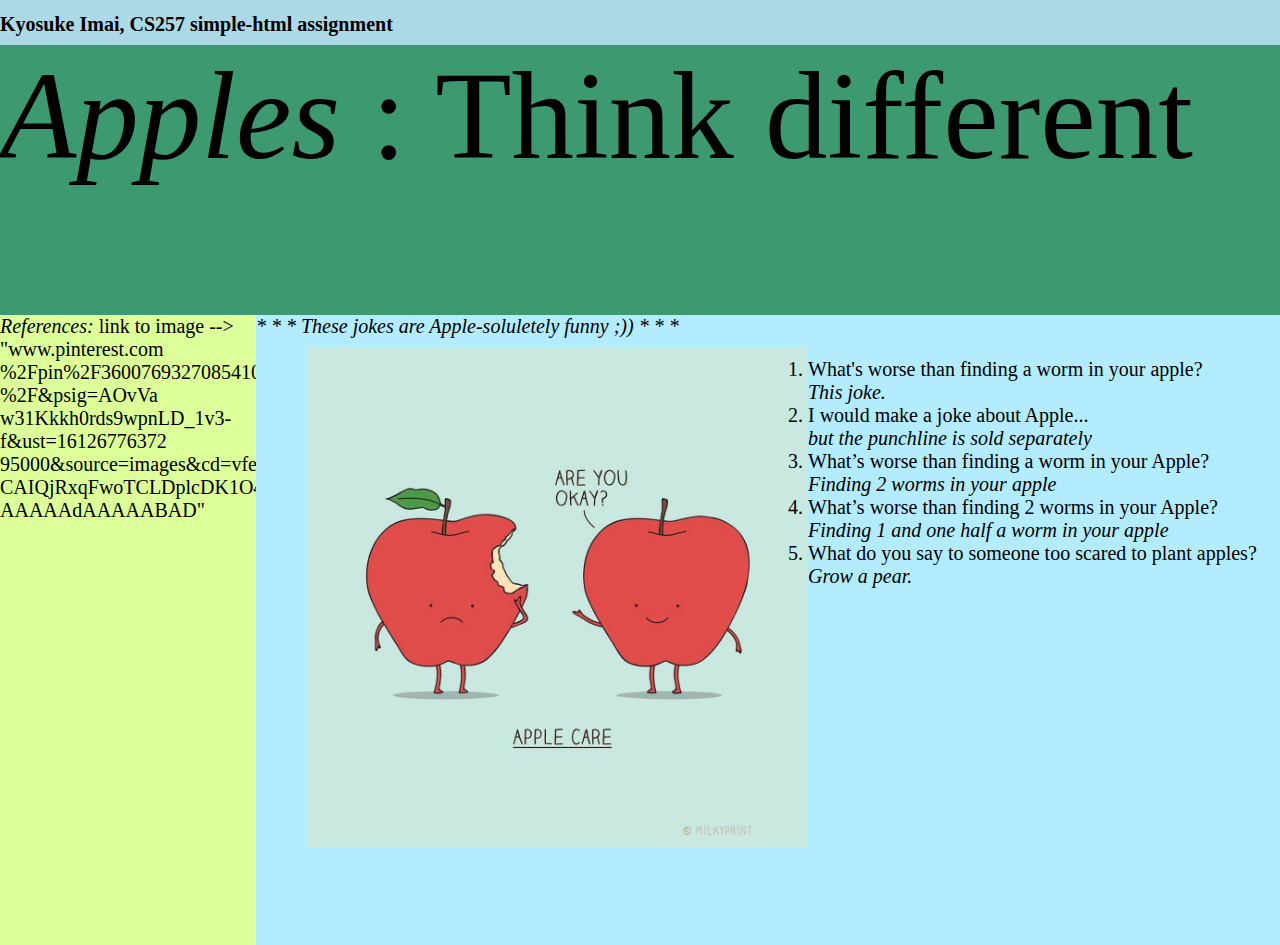
<file: simple-html/index.html>
<! Author: Kyosuke Imai––>

<!DOCTYPE html>
<html lang = "en">
<head>
  <title> simple-html </title>
  <link href = "styles.css" rel = "stylesheet" type="text/css" >
</head>
<body>
  <h1> Kyosuke Imai, CS257 simple-html assignment </h1>
  <p title="Panels">Display Panels.</p>
  <div id = "page">
    <div id = "TopPanel"> <em> Apples </em> : Think different</div>
    <div id = "LeftSidePanel"> <em>References:</em> link to image --> "www.pinterest.com %2Fpin%2F360076932708541065 %2F&psig=AOvVa w31Kkkh0rds9wpnLD_1v3- f&ust=16126776372 95000&source=images&cd=vfe&ved=0 CAIQjRxqFwoTCLDplcDK1O4CFQ AAAAAdAAAAABAD"</div>
    <div id = "LargeLowerRightPanel">
      <img id = "apple" src="apple.jpg" alt="Apple care :))">
      <em> * * * These jokes are Apple-soluletely funny ;)) * * *</em>
      <ol>
        <li>What's worse than finding a worm in your apple?  <dt>   <em> This joke.</em> </dt>
        </li>
        <li>I would make a joke about Apple...    <dt> <em> but the punchline is sold separately</em> </dt>
        </li>
        <li>What’s worse than finding a worm in your Apple?  <dt> <em> Finding 2 worms in your apple</em> </dt>
        </li>
        <li>What’s worse than finding 2 worms in your Apple?  <dt> <em> Finding 1 and one half a worm in your apple</em> </dt>
        </li>
        <li>What do you say to someone too scared to plant apples?  <dt> <em> Grow a pear. </em> </dt>
        </li>
      </ol>
    </div>
  </div>

</body>

</html>
</file>
<file: simple-html/styles.css>
/* Author: Kyosuke Imai */
body{
  background-color: lightblue;
  font-size: 10px;
  width: 100%;
  height: 100%;
  margin: 0;
  padding: 0;
}
div{
  font-size: 20px;
}
em{
  font-size: inherit;
  font-weight: 500;
}
ol{
  position:relative;
  font-size: 20px;
  top: 0;
  left: 50%;
}
#apple{
  position: absolute;
  width: 500px;
  height: 500px;
  top: 5%;
  left: 5%;

}
#page{
  height: 100%;
  width: 100%;
}

#TopPanel{
  display: block;
  position: absolute;
  font-size: 125px;
  border: 100px black;
  top:5%;
  height: 30%;
  width: 100%;
  background-color: #3D9970;
}

#LeftSidePanel{
  display: block;
  position: absolute;
  font-weight: lighter;
  font-size: 20px;
  left:0;
  top:35%;
  border: 5px black;
  height: 70%;
  width: 20%;
  background-color: #ddff99;

}

#LargeLowerRightPanel{
  display: block;
  position: absolute;
  float: right;
  left:20%;
  top:35%;
  border: 5px black;
  height: 70%;
  width: 80%;
  background-color: #b3ecff;

}
</file>
